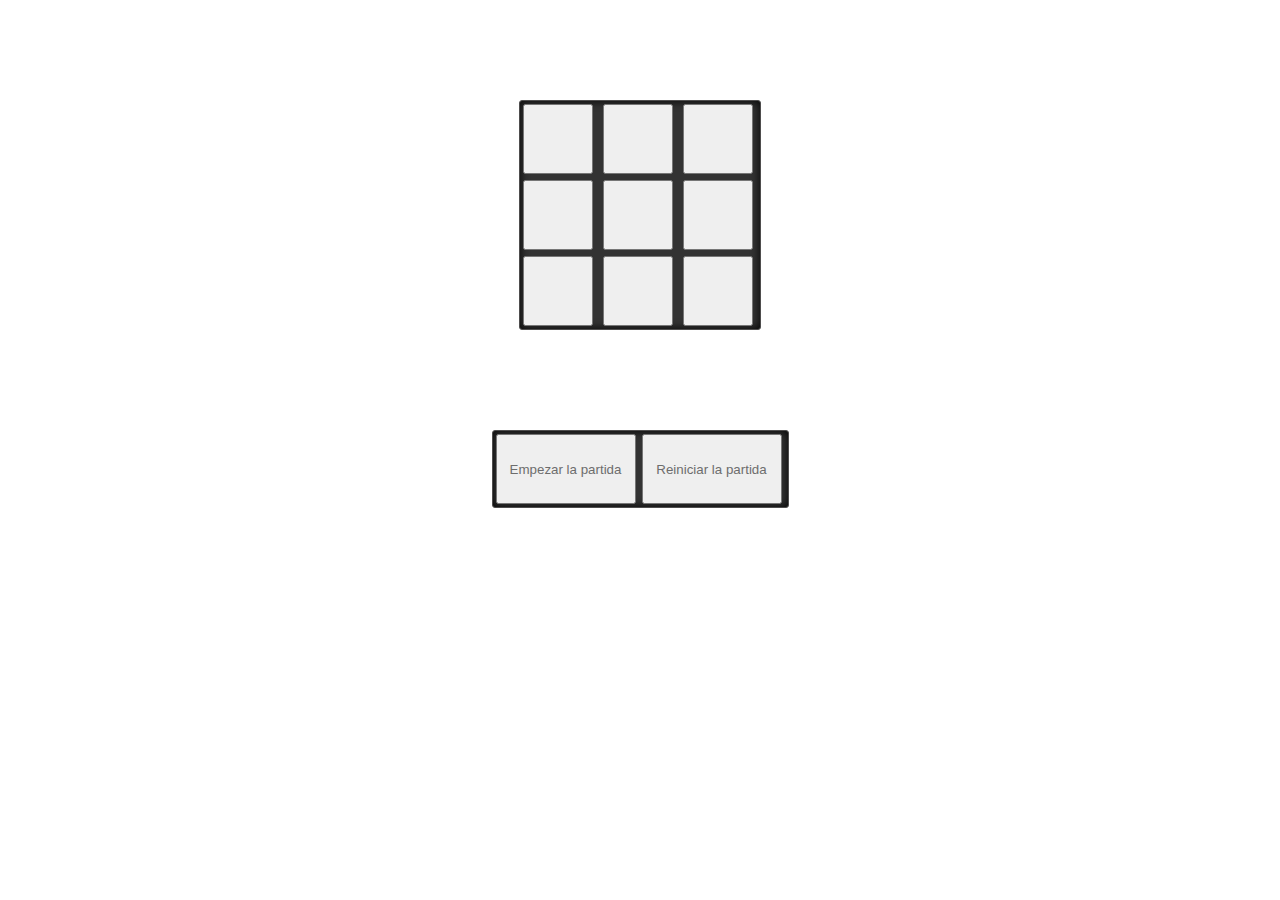
<file: 3enraya.html>
<!Doctype html>
<html>
<head>
	<title>3 en raya</title>
<style type="text/css">
	form{
	background:#333333;
	width:240px;
	border: 1px solid #4E4D4D;
	border-radius:3px;
	-moz-border-radius:3px;
	-webkit-border-radius:3px;
	box-shadow: inset 0px 0px 10px #000000;
	margin:100px auto;
}
input{
	width:70px;
	height:70px;
	padding: 0px 1px;
	color:#6D6D6D;
	text-align:center;
	margin: 3px 3px;
}
#botones form input{
	width:150px;
}
</style>
</head>
<body>
<form id="tic">
<input type="button" id="sqr1" onclick="cambiarsqr1()" value="" style="display: inline-block; width: 70px; height:70px; font-size: 70px; ">
<input type="button" id="sqr2" onclick="cambiarsqr2()" value="" style="display: inline-block; width: 70px; height:70px; font-size: 70px">
<input type="button" id="sqr3" onclick="cambiarsqr3()" value="" style="display: inline-block; width: 70px; height:70px; font-size: 70px"><br />
<input type="button" id="sqr4" onclick="cambiarsqr4()" value="" style="display: inline-block; width: 70px; height:70px; font-size: 70px">
<input type="button" id="sqr5" onclick="cambiarsqr5()" value="" style="display: inline-block; width: 70px; height:70px; font-size: 70px">
<input type="button" id="sqr6" onclick="cambiarsqr6()" value="" style="display: inline-block; width: 70px; height:70px; font-size: 70px"><br />
<input type="button" id="sqr7" onclick="cambiarsqr7()" value="" style="display: inline-block; width: 70px; height:70px; font-size: 70px">
<input type="button" id="sqr8" onclick="cambiarsqr8()" value="" style="display: inline-block; width: 70px; height:70px; font-size: 70px">
<input type="button" id="sqr9" onclick="cambiarsqr9()" value="" style="display: inline-block; width: 70px; height:70px; font-size: 70px">
</form>
<p id="botones"><form style="width: 295px"><input type="button" id="" value="Empezar la partida" style="width: 140px; display: inline-block;" onclick="empezar_partida()"><input type="button" id="" value="Reiniciar la partida" style="width: 140px;" onclick="empezar_partida()"></form>
<script type="text/javascript">
var sqr1c = 0
var sqr1 = document.getElementById('sqr1')
var sqr2c = 0
var sqr2 = document.getElementById('sqr2')
var sqr3c = 0
var sqr3 = document.getElementById('sqr3')
var sqr4c = 0
var sqr4 = document.getElementById('sqr4')
var sqr5c = 0
var sqr5 = document.getElementById('sqr5')
var sqr6c = 0
var sqr6 = document.getElementById('sqr6')
var sqr7c = 0
var sqr7 = document.getElementById('sqr7')
var sqr8c = 0
var sqr8 = document.getElementById('sqr8')
var sqr9c = 0
var sqr9 = document.getElementById('sqr9')
var acabado = 0
var JugadorGanador = 0
var Jugador1 = 0
var Jugador2 = 0
var Partidaempezada = 0
var Turno = 0
function empezar_partida(){
	console.log("Empezar")
	sqr1c = 0;
	sqr1.value = ""
	sqr2c = 0;
	sqr2.value = ""
	sqr3c = 0;
	sqr3.value = ""
	sqr4c = 0;
	sqr4.value = ""
	sqr5c = 0;
	sqr5.value = ""
	sqr6c = 0;
	sqr6.value = ""
	sqr7c = 0;
	sqr7.value = ""
	sqr8c = 0;
	sqr8.value = ""
	sqr9c = 0;
	sqr9.value = ""
	Jugador1 = prompt("Jugador 1")
	Jugador2 = prompt("Jugador 2")
	Partidaempezada=1
	Turno = 0 //Jugador1 = 0 = X   Jugador2 = 1 = O
}
function cambiarsqr1(){
	if (sqr1c == 0) {
		if (Turno == 0) {
			sqr1.value = "X"
			sqr1c = 1
			Turno = Turno+1;
		} else {
			sqr1.value = "O"
			sqr1c = 2
			Turno = Turno-1;
		}
	} 
	else {
		alert("Esta casilla ya esta cogida por favor selecciona otra casilla")
	}
	comprobar();
}
function cambiarsqr2(){
	if (sqr2c == 0) {
		if (Turno == 0) {
			sqr2.value = "X"
			sqr2c = 1
			Turno = Turno+1;
		} else {
			sqr2.value = "O"
			sqr2c = 2
			Turno = Turno-1;
		}
	} 
	else {
		alert("Esta casilla ya esta cogida por favor selecciona otra casilla")
	}
	comprobar();
}
function cambiarsqr3(){
	if (sqr3c == 0) {
		if (Turno == 0) {
			sqr3.value = "X"
			sqr3c = 1
			Turno = Turno+1;
		} else {
			sqr3.value = "O"
			sqr3c = 2
			Turno = Turno-1;
		}
	} 
	else {
		alert("Esta casilla ya esta cogida por favor selecciona otra casilla")
	}
	comprobar();
}
function cambiarsqr4(){
	if (sqr4c == 0) {
		if (Turno == 0) {
			sqr4.value = "X"
			sqr4c = 1
			Turno = Turno+1;
		} else {
			sqr4.value = "O"
			sqr4c = 2
			Turno = Turno-1;
		}
	} 
	else {
		alert("Esta casilla ya esta cogida por favor selecciona otra casilla")
	}
	comprobar();
}
function cambiarsqr5(){
	if (sqr5c == 0) {
		if (Turno == 0) {
			sqr5.value = "X"
			sqr5c = 1
			Turno = Turno+1;
		} else {
			sqr5.value = "O"
			sqr5c = 2
			Turno = Turno-1;
		}
	} 
	else {
		alert("Esta casilla ya esta cogida por favor selecciona otra casilla")
	}
	comprobar();
}
function cambiarsqr6(){
	if (sqr6c == 0) {
		if (Turno == 0) {
			sqr6.value = "X"
			sqr6c = 1
			Turno = Turno+1;
		} else {
			sqr6.value = "O"
			sqr6c = 2
			Turno = Turno-1;
		}
	} 
	else {
		alert("Esta casilla ya esta cogida por favor selecciona otra casilla")
	}
	comprobar();
}
function cambiarsqr7(){
	if (sqr7c == 0) {
		if (Turno == 0) {
			sqr7.value = "X"
			sqr7c = 1
			Turno = Turno+1;
		} else {
			sqr7.value = "O"
			sqr7c = 2
			Turno = Turno-1;
		}
	} 
	else {
		alert("Esta casilla ya esta cogida por favor selecciona otra casilla")
	}
	comprobar();
}
function cambiarsqr8(){
	if (sqr8c == 0) {
		if (Turno == 0) {
			sqr8.value = "X"
			sqr8c = 1
			Turno = Turno+1;
		} else {
			sqr8.value = "O"
			sqr8c = 2
			Turno = Turno-1;
		}
	} 
	else {
		alert("Esta casilla ya esta cogida por favor selecciona otra casilla")
	}
	comprobar();
}
function cambiarsqr9(){
	if (sqr9c == 0) {
		if (Turno == 0) {
			sqr9.value = "X"
			sqr9c = 1
			Turno = Turno+1;
		} else {
			sqr9.value = "O"
			sqr9c = 2
			Turno = Turno-1;
		}
	} 
	else {
		alert("Esta casilla ya esta cogida por favor selecciona otra casilla")
	}
	comprobar();
}
function comprobar() {
if(sqr1c == "1" && sqr2c == "1" && sqr3c == "1") 
  { 
    Partida_acabada(Jugador1);
  } 
  else if(sqr4c == "1" && sqr5c == "1" && sqr6c == "1") 
  { 
    Partida_acabada(Jugador1) 
     
  } 
  else if(sqr7c == "1" && sqr8c == "1" && sqr9c == "1") 
  { 
    Partida_acabada(Jugador1) 
  } 
  else if(sqr1c == "1" && sqr5c == "1" && sqr9c == "1") 
  { 
    Partida_acabada(Jugador1) 
  } 
  else if(sqr1c == "1" && sqr4c == "1" && sqr7c == "1") 
  { 
    Partida_acabada(Jugador1) 
     
  } 
  else if(sqr2c == "1" && sqr5c == "1" && sqr8c == "1") 
  { 
    Partida_acabada(Jugador1) 
     
  } 
  else if(sqr3c == "1" && sqr6c == "1" && sqr9c == "1") 
  { 
    Partida_acabada(Jugador1) 
     
  } 
  else if(sqr1c == "1" && sqr5c == "1" && sqr9c == "1") 
  { 
    Patida_acabada(Jugador1) 
     
  } 
  else if(sqr3c == "1" && sqr5c == "1" && sqr7c == "1") 
  { 
    Partida_acabada(Jugador1) 
     
  } 
  if(sqr1c == "2" && sqr2c == "2" && sqr3c == "2") 
  { 
    Partida_acabada(Jugador2) 
     
  } 
  else if(sqr4c == "2" && sqr5c == "2" && sqr6c == "2") 
  { 
    Partida_acabada(Jugador2) 
     
  } 
  else if(sqr7c == "2" && sqr8c == "2" && sqr9c == "2") 
  { 
    Partida_acabada(Jugador2) 
     
  } 
  else if(sqr1c == "2" && sqr5c == "2" && sqr9c == "2") 
  { 
    Partida_acabada(Jugador2) 
     
  } 
  else if(sqr1c == "2" && sqr4c == "2" && sqr7c == "2") 
  { 
    Partida_acabada(Jugador2) 
     
  } 
  else if(sqr2c == "2" && sqr5c == "2" && sqr8c == "2") 
  { 
    Partida_acabada(Jugador2) 
     
  } 
  else if(sqr3c == "2" && sqr6c == "2" && sqr9c == "2") 
  { 
    Partida_acabada(Jugador2) 
     
  } 
  else if(sqr1c == "2" && sqr5c == "2" && sqr9c == "2") 
  { 
    Partida_acabada(Jugador2) 
     
  } 
  else if(sqr3c == "2" && sqr5c == "2" && sqr7c == "2") 
  { 
    Partida_acabada(Jugador2) 
     
  }
  else if(sqr1c != "0" && sqr2c != "0" && sqr3c != "0" && sqr4c != "0" && sqr5c != "0" && sqr6c != "0" && sqr7c != "0" && sqr8c != "0" && sqr9c != "0"){
  	Partidaempatada();
  }
}
function Partidaempatada(){
	var empatada = confirm("Habeis empetado ¿Quereis empezar otra partida?")
	if (empatada==true) {
		empezar_partida();
	}
	else{
		return("false")
	}
}
function Partida_acabada(Jugador) {
	alert("Felicidades "+Jugador+" has ganado la partida");}
</script>
</body>
</html>
</file>
